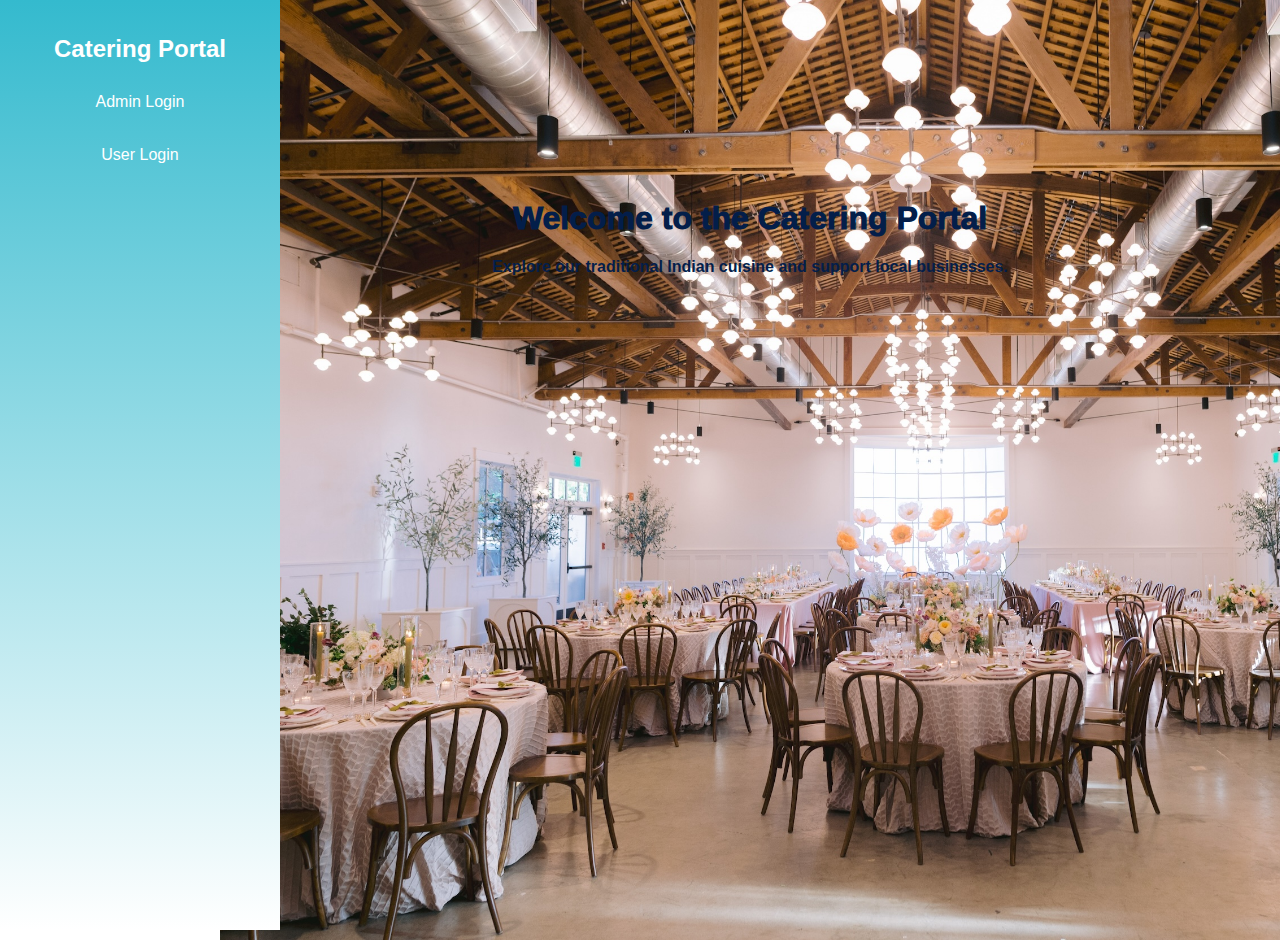
<file: index.html>
<!DOCTYPE html>
<html lang="en">
<head>
    <meta charset="UTF-8">
    <meta name="viewport" content="width=device-width, initial-scale=1.0">
    <link rel="stylesheet" href="style.css">
    <title>Catering Portal</title>
    <script src="https://widget.cxgenie.ai/widget.js" data-aid="53408278-ab8e-4548-ae21-27ef06dc50bd" data-lang="en"></script>
</head>
<body>
    <div class="navbar">
        <h2>Catering Portal</h2>
        <ul>
            <li><a href="admin.html">Admin Login</a></li>
            <li><a href="user.html">User Login</a></li>
        </ul>
    </div>
    <div class="content">
        <div id="home">
            <h1>Welcome to the Catering Portal</h1>
            <p>Explore our traditional Indian cuisine and support local businesses.</p>
        </div>
    </div>
    <script src="firebase-config.js"></script>
    <script src="script.js"></script>
</body>
</html>
</file>
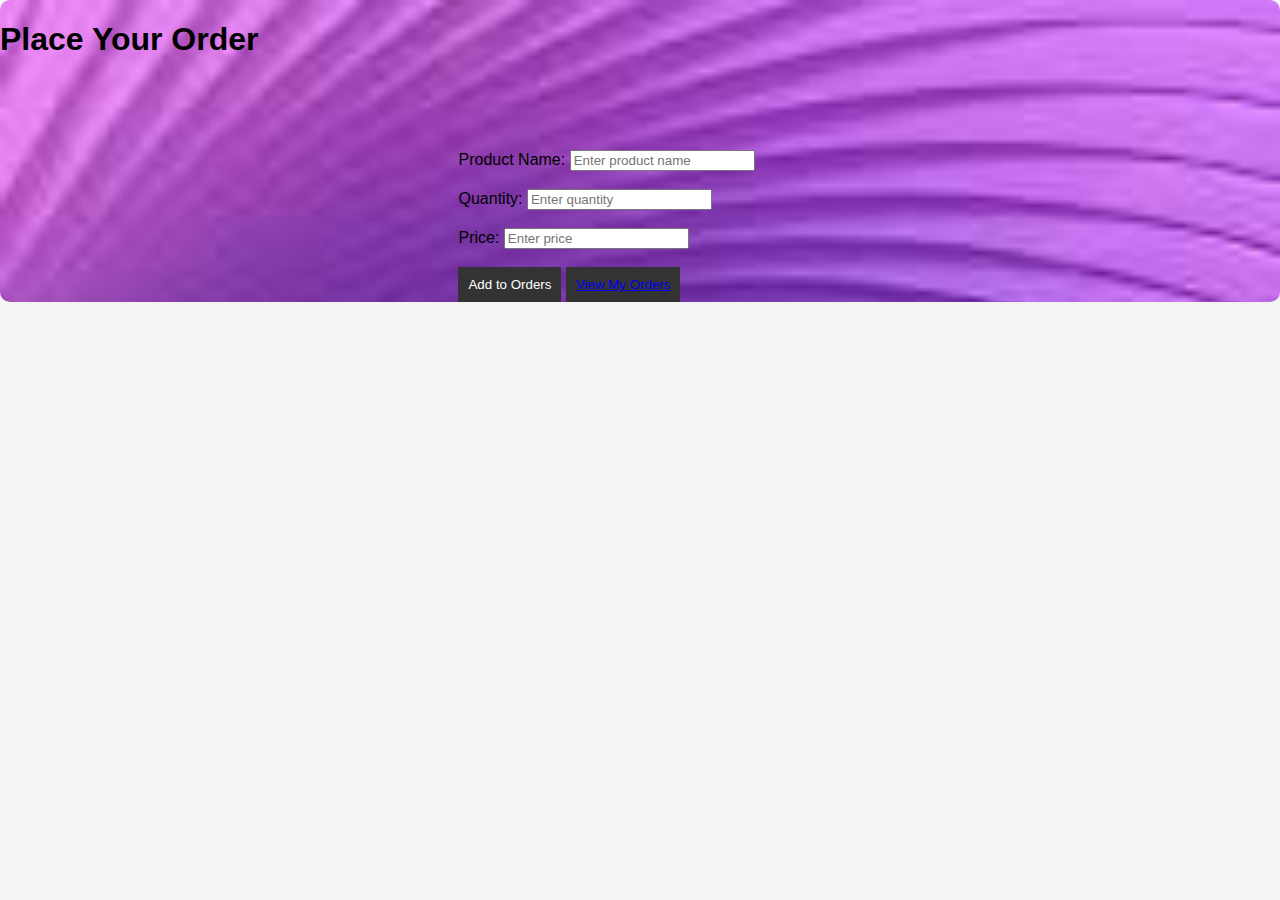
<file: add-to-cart.html>
<!DOCTYPE html>
<html lang="en">
<head>
    <meta charset="UTF-8">
    <meta name="viewport" content="width=device-width, initial-scale=1.0">
    <title>Add Orders</title>
    <link rel="stylesheet" href="styles.css">
</head>
<body>
    <div class="column">
    <h1>Place Your Order</h1>

    <!-- Form to input product details -->
    <div class="order-form">
        <label for="product-name">Product Name:</label>
        <input type="text" id="product-name" placeholder="Enter product name"><br><br>

        <label for="quantity">Quantity:</label>
        <input type="number" id="quantity" placeholder="Enter quantity"><br><br>

        <label for="price">Price:</label>
        <input type="number" id="price" placeholder="Enter price"><br><br>

        <button onclick="addOrder()">Add to Orders</button>
        <button onclick="goToMyOrders()"><a href="my-orders.html">View My Orders</a></button>
    </div>

    <script>
        let orders = JSON.parse(localStorage.getItem('orders')) || [];

        function addOrder() {
            const productName = document.getElementById('product-name').value;
            const quantity = document.getElementById('quantity').value;
            const price = document.getElementById('price').value;

            if (productName === '' || quantity === '' || price === '') {
                alert('Please fill out all fields');
                return;
            }

            const newOrder = {
                orderId: new Date().getTime(),
                product: productName,
                quantity: quantity,
                price:` $${price}`,
                status: 'Pending',
                date: new Date().toLocaleDateString()
            };

            orders.push(newOrder);
            localStorage.setItem('orders', JSON.stringify(orders));

            alert('Order added!');
            document.getElementById('product-name').value = '';
            document.getElementById('quantity').value = '';
            document.getElementById('price').value = '';
        }

        function goToMyOrders() {
            window.location.href = 'my_orders.html';
        }
    </script>
    </div>
</body>
</html>
</file>
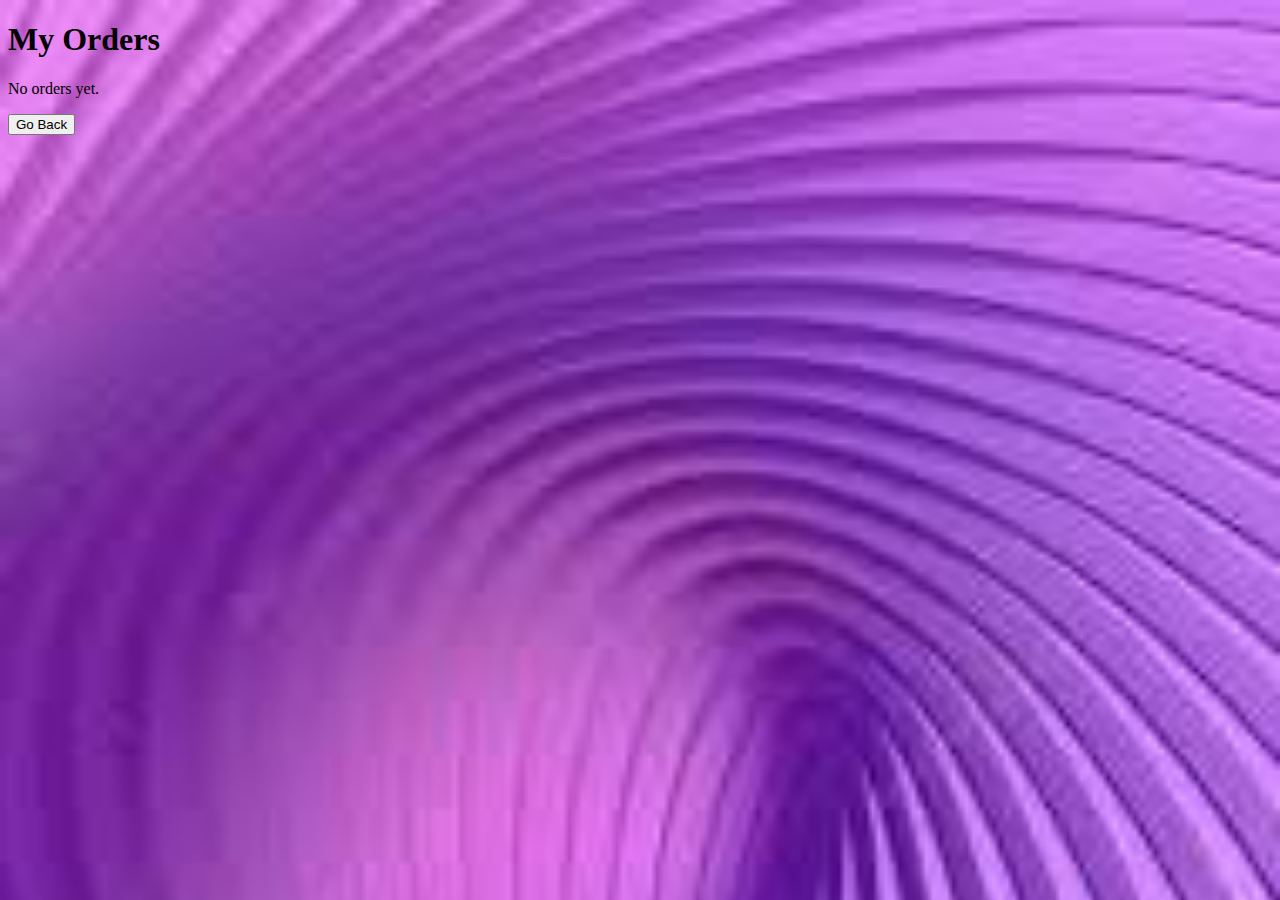
<file: my-orders.html>
<!DOCTYPE html>
<html lang="en">
<head>
    <meta charset="UTF-8">
    <meta name="viewport" content="width=device-width, initial-scale=1.0">
    <title>My Orders</title>
    <style>body{
      background-image: url('122.jpeg');
      background-size: cover;
      background-repeat: no-repeat;
    }</style>
</head>
<body>
    <h1>My Orders</h1>
    <div id="orders-container"></div>

    <button onclick="goBack()">Go Back</button>

    <script>
        function displayOrders() {
            const orders = JSON.parse(localStorage.getItem('orders')) || [];
            const ordersContainer = document.getElementById('orders-container');
            ordersContainer.innerHTML = ''; // Clear any previous content

            if (orders.length === 0) {
                ordersContainer.innerHTML = '<p>No orders yet.</p>';
                return;
            }

            orders.forEach(order => {
                const orderItem = document.createElement('div');
                orderItem.className = 'order-item';
                orderItem.innerHTML = `
                    <p><strong>Order ID:</strong> ${order.orderId}</p>
                    <p><strong>Product:</strong> ${order.product}</p>
                    <p><strong>Quantity:</strong> ${order.quantity}</p>
                    <p><strong>Price:</strong> ${order.price}</p>
                    <p><strong>Status:</strong> ${order.status}</p>
                    <p><strong>Order Date:</strong> ${order.date}</p>
                `;
                ordersContainer.appendChild(orderItem);
            });
        }

        function goBack() {
            window.location.href = 'add-to-cart.html';
        }

        // Call displayOrders when page loads
        displayOrders();
    </script>
</body>
</html>
</file>
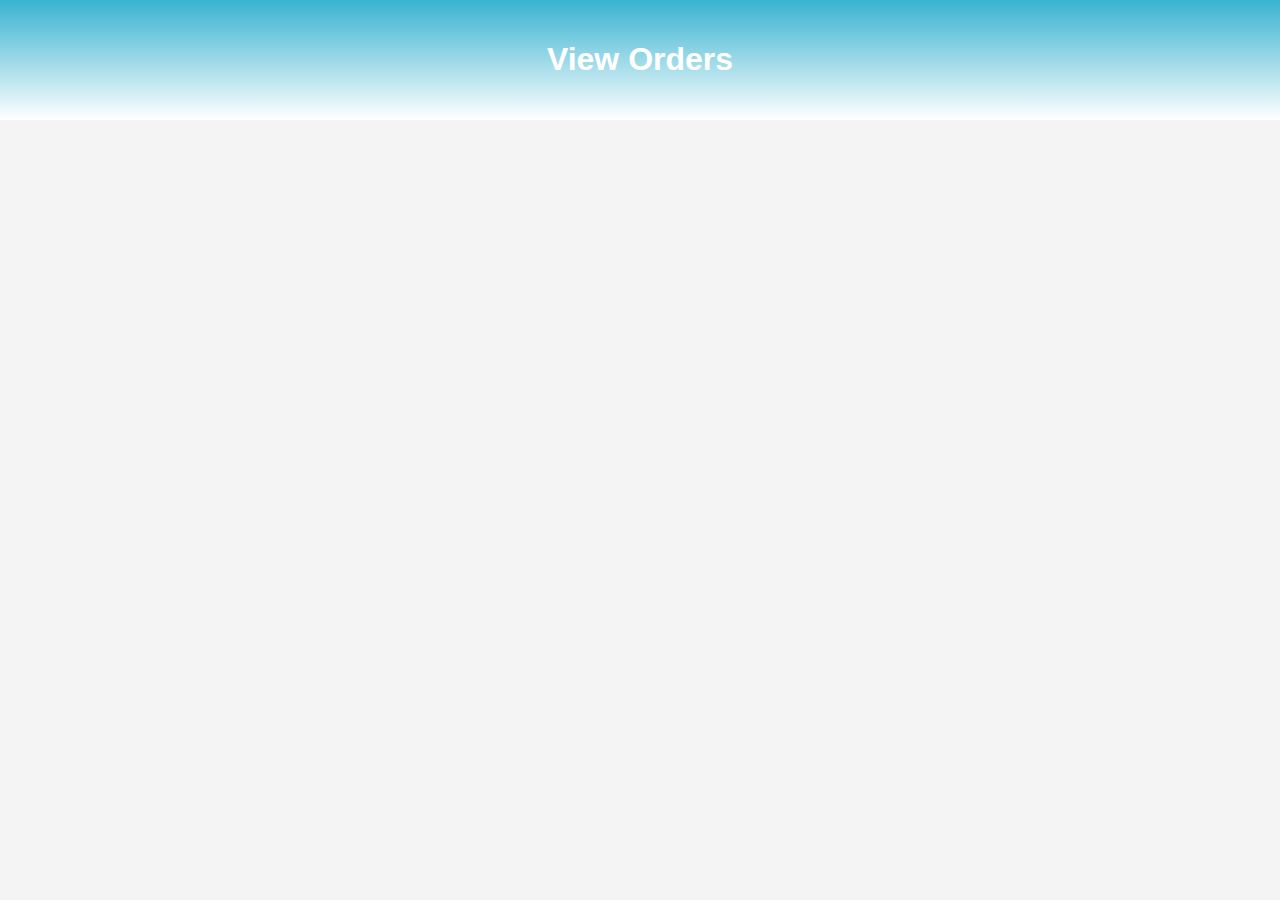
<file: orders.html>
<!DOCTYPE html>
<html lang="en">
<head>
    <meta charset="UTF-8">
    <meta name="viewport" content="width=device-width, initial-scale=1.0">
    <link rel="stylesheet" href="styles.css">
    <title>My Orders</title>
    <script type="module" src="app2.js" defer></script>
</head>
<body>
    <header>
        <h1>View Orders</h1>
    </header>
    <main>
        <div id="my-orders"></div>
    </main>
</body>
</html>
</file>
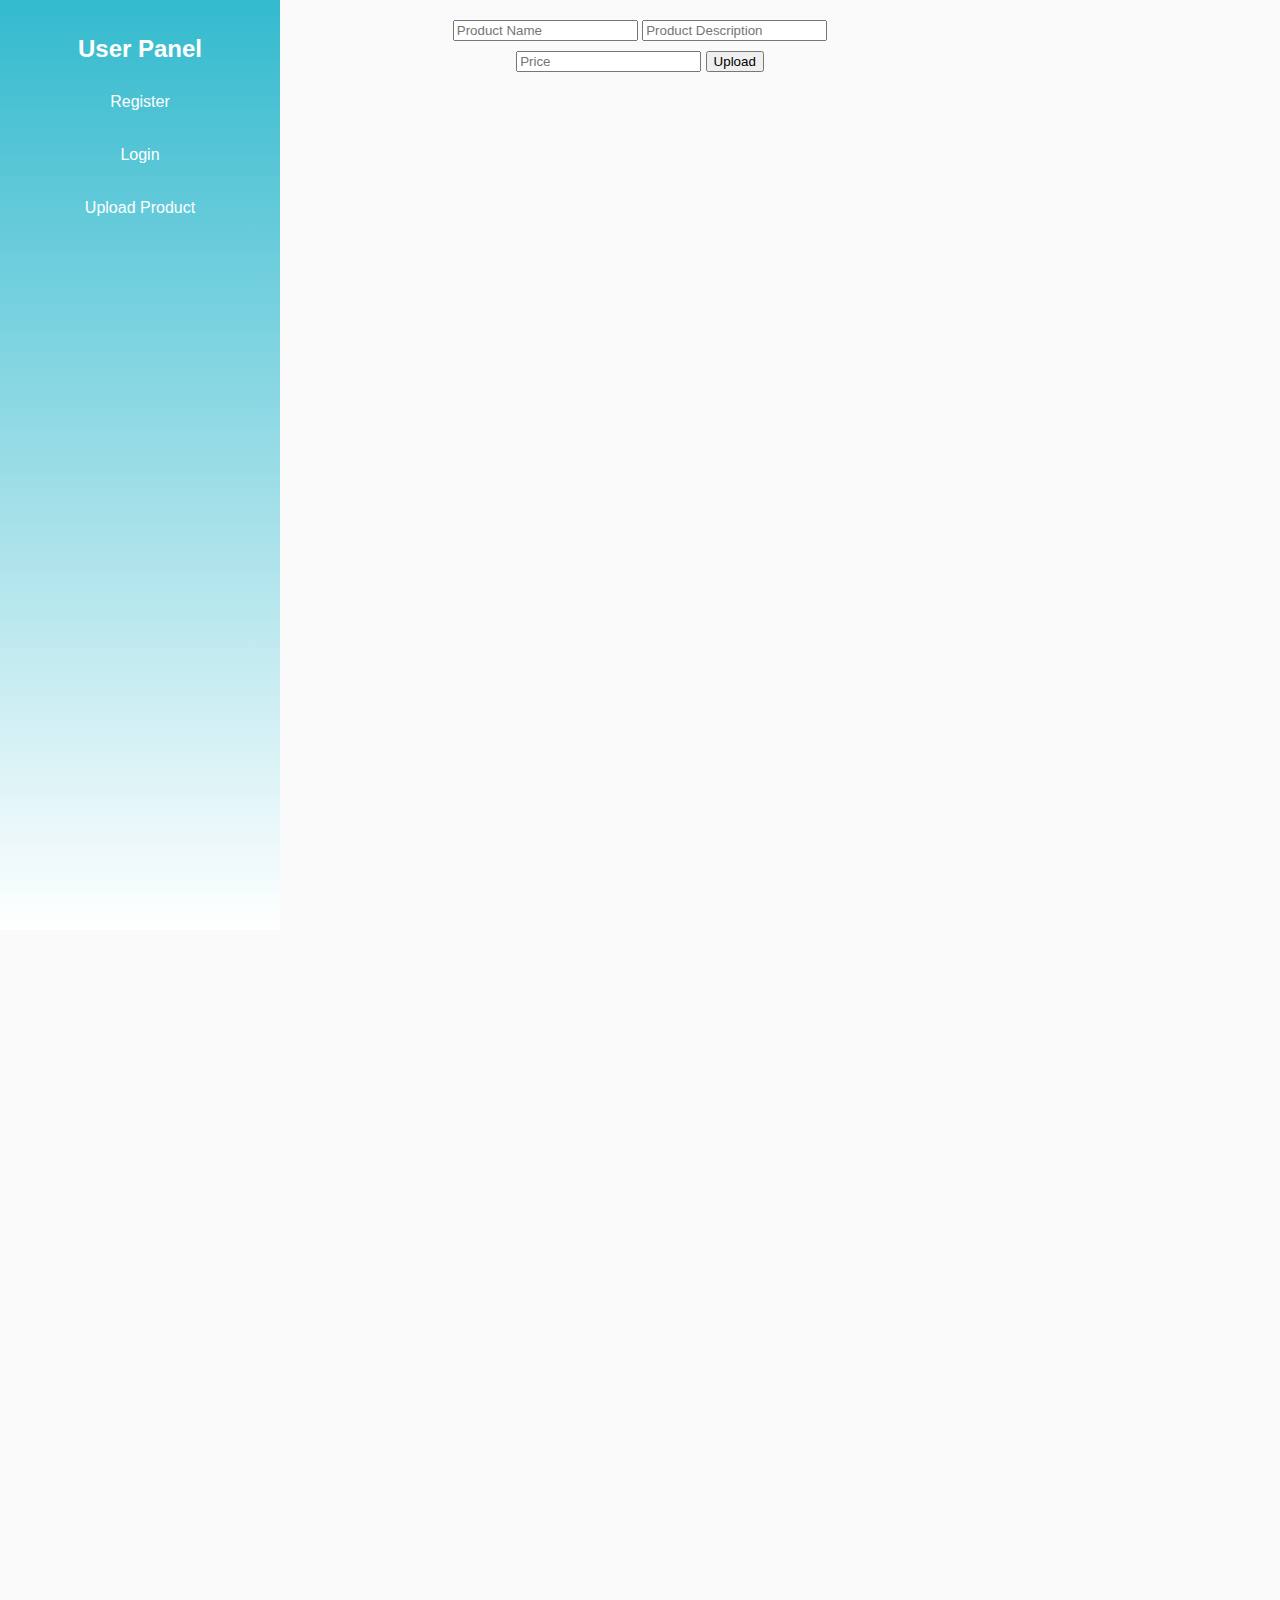
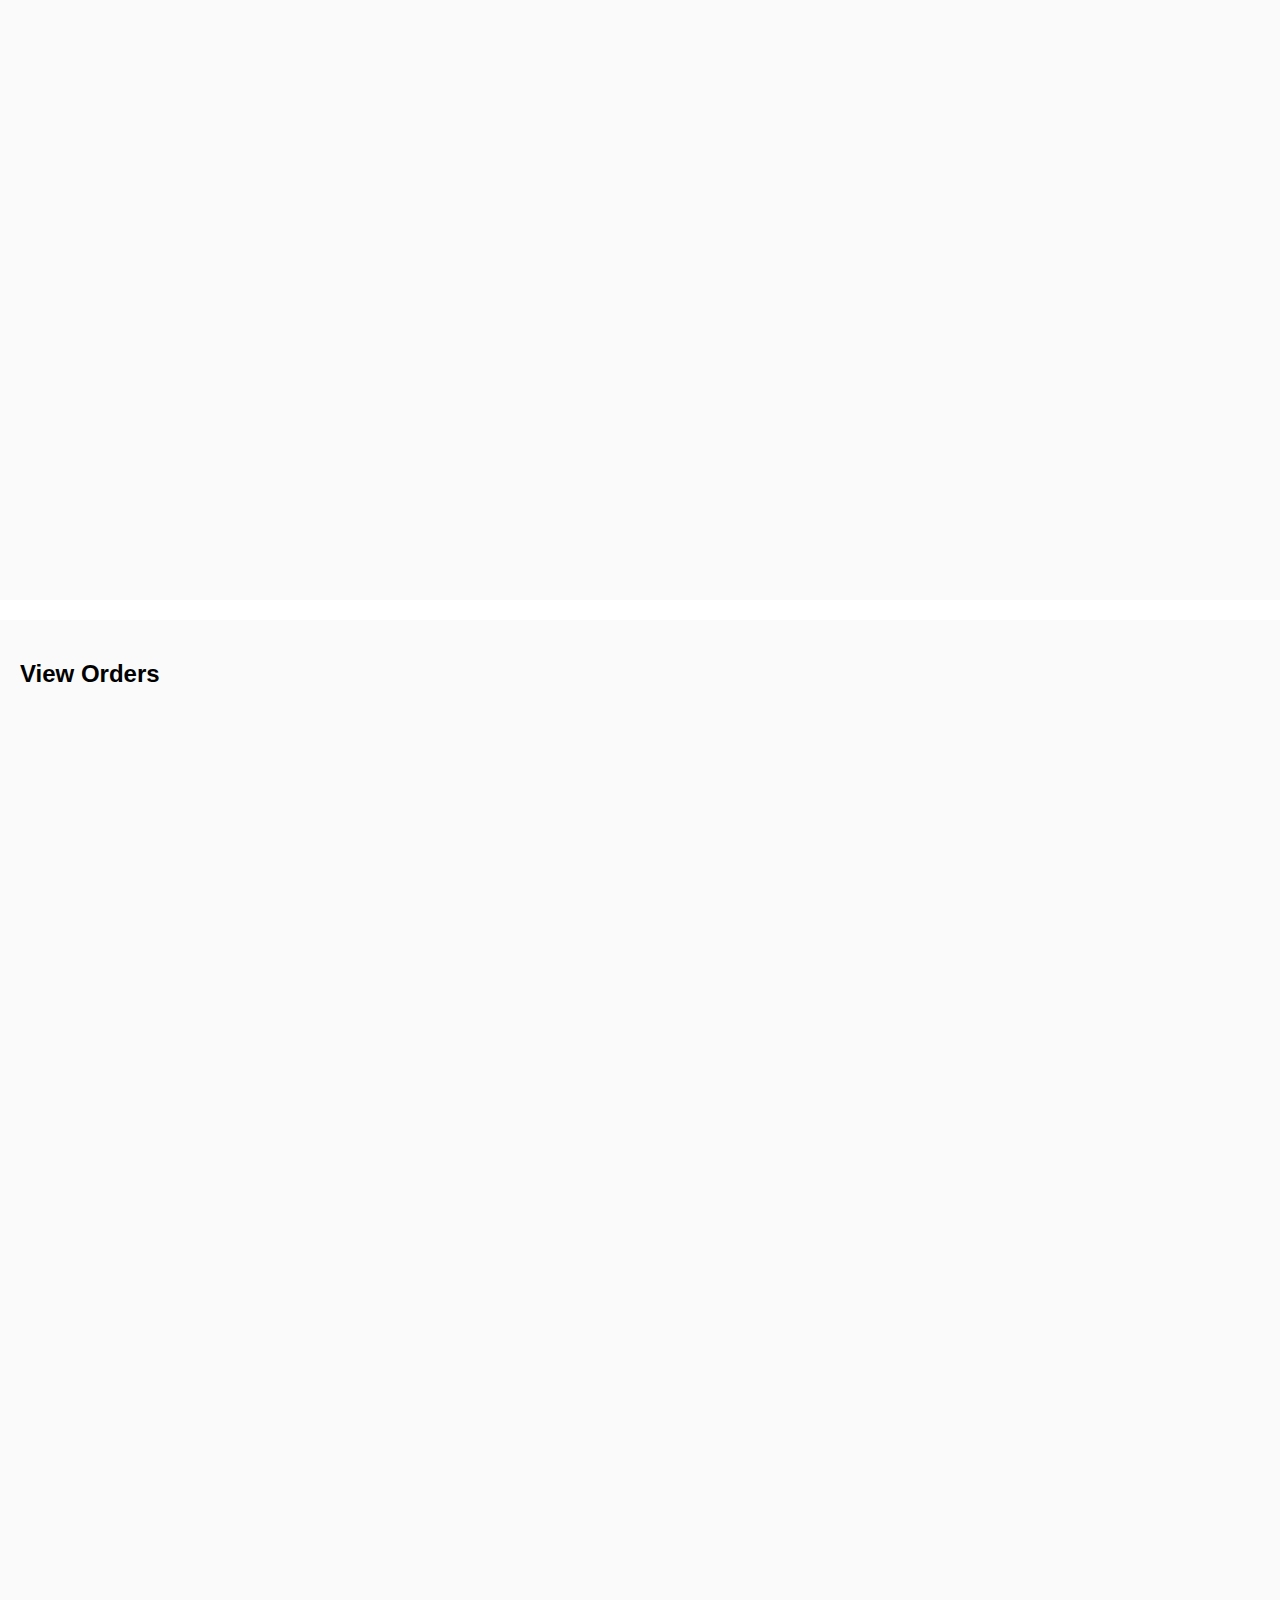
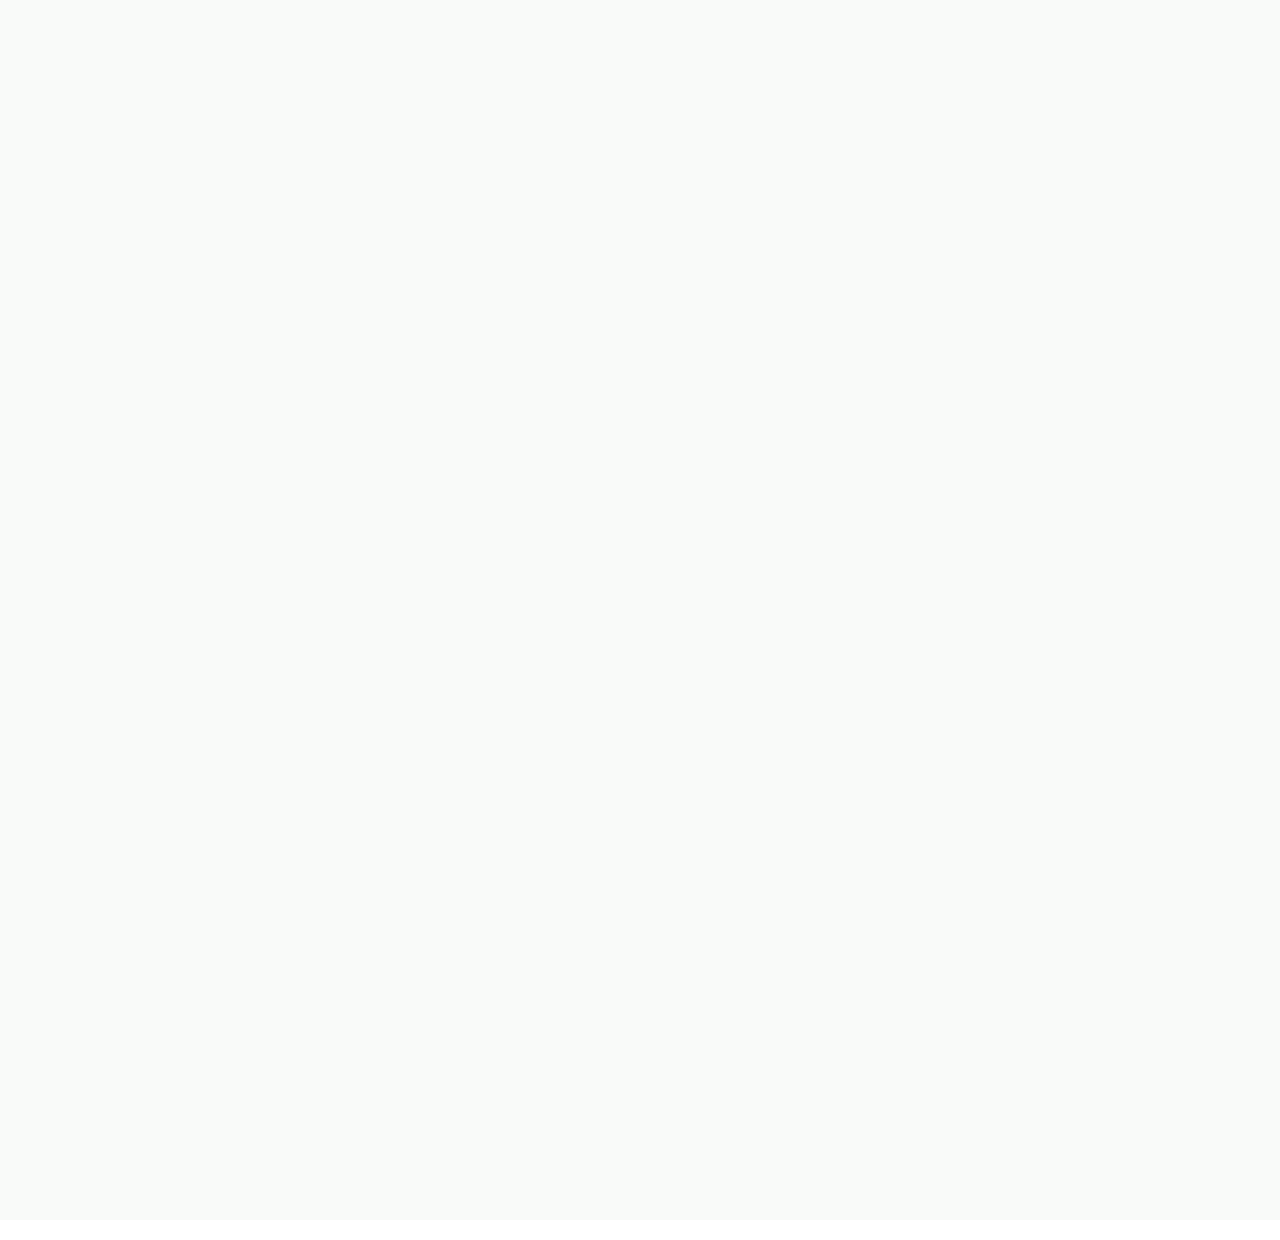
<file: user.html>
<!DOCTYPE html>
<html lang="en">
<head>
    <meta charset="UTF-8">
    <meta name="viewport" content="width=device-width, initial-scale=1.0">
    <link rel="stylesheet" href="style.css">
    <title>User Portal</title>
</head>
<body>
    <div class="navbar">
        <h2>User Panel</h2>
        <ul>
            <li><a href="register.html">Register </a></li>
            <li><a href="login.html">Login </a></li>
            <li><a href="upload-product.html">Upload Product</a></li>
        </ul>
    </div>
    
        </div>
        <div id="upload-product" class="container">
            <h2>Upload Product</h2>
            <form id="upload-product-form">
                <input type="text" placeholder="Product Name" required>
                <input type="text" placeholder="Product Description" required>
                <input type="number" placeholder="Price" required>
                <button type="submit">Upload</button>
            </form>
        </div>
        <div id="view-order" class="container">
            <h2>View Orders</h2>
            <div id="user-order-list">
                <!-- User order listing will go here -->
            </div>
        </div>
    </div>
    <script src="user.js"></script>
</body>
</html>
</file>
<file: style.css>
body {
    font-family: Arial, sans-serif;
    margin: 0;
    padding: 0;
}

.navbar {
  width: 250px;
  background:linear-gradient(180deg,rgb(52, 186, 206),white);
  color: white;
  padding: 15px;
  height: 100vh;
  position: fixed;
}

.navbar h2 {
  text-align: center;
}

.navbar ul {
  list-style-type: none;
  padding: 0;
}

.navbar ul li {
  margin: 15px 0;
}

.navbar ul li a {
  color: white;
  text-decoration: none;
  padding: 10px;
  display: block;
  transition: background-color 0.3s;
}

.sidebar ul li a:hover {
  background-color: #575757;
}

.content {
  flex-grow: 1;
  padding: 20px;
}


main {
    padding: 20px;
}

footer {
  background:linear-gradient(180deg,rgb(49, 195, 211),white);
  color: #0d0808;
  padding: 0;
  width: 100vw; /* Use viewport width for full width */
  position: fixed; /* Keeps it in document flow */
  left: 0; /* Align to the left edge */
  bottom: 0; /* Stick to the bottom if needed */
  height:30vh;
}



.navbar h2 {
    text-align: center;
}

.navbar ul {
    list-style-type: none;
    padding: 0;

}

.navbar ul li {
    margin: 15px 0;
    text-align:center;
}

.navbar ul li a {
    color: white;
    text-decoration: none;
}

.content {
    margin-left: 220px;
    padding: 20px;
    text-align: center;
    justify-content: center;
    background:url('MAIN-2-4.jpg');
    height:100vh;
    color:rgb(3, 30, 74);
    font-weight: 600;
    background-repeat: no-repeat;
    background: cover;
    background-size: cover;
  
}

h1{
  font-weight: 1000;
}
p{
  font-weight: 600;
}

.container {
    margin-bottom: 20px;
}

button {
    margin-top: 10px;
}
#home{
    margin-top: 180px;
}

header {
  
  color: white;
  padding: 20px;
  text-align: center;
}

.d-block{
  background-size: cover; /* Ensures the image covers the entire area */
  background-repeat: no-repeat; /* Prevents the image from repeating */
  background-position: center; /* Centers the image */
  height: 75vh;
}

.container {
  display: flex;
  flex-wrap: wrap;
  justify-content: space-around;
  display: grid;
  grid-template-columns: repeat(3,1fr);
  padding: 20px;
  background-color: #f9faf9;
  height:240vh;
}

.column{
  display: flex;
  width: 100%;
  height:40vh;
}
.img{
  padding:20px;
  margin-top:20px;
  margin-bottom:20px;
}

.service {
  background:linear-gradient(180deg,rgb(81, 0, 255),rgb(225, 0, 255));
  border: 1px solid #1a1414;
  border-radius: 10px;
  box-shadow: 0 2px 5px rgba(0, 0, 0, 0.1);
  margin: 20px;
  padding: 20px;
  text-align: center;
  width: 250px;
  height:max-content
}

.service img {
  max-width: 100%;
  height: auto;
  border-radius: 4px;
}

.rate {
  font-weight: bold;
  color: #4CAF50;
}
#upload-product-form{
  text-align: center;
  justify-content: center;
}
</file>
<file: styles.css>
body {
    font-family: Arial, sans-serif;
    margin: 0;
    padding: 0;
    background-color:rgb(185, 102, 185);
    scroll-behavior: auto;
}

header {
    background: #35424a;
    color: white;
    padding: 10px 0;
    text-align: center;
}

.navbar a {
    color: white;
    margin: 0 15px;
    text-decoration: none;
}
.navbar h1{
    text-transform: capitalize;
    font-family: 'Times New Roman', Times, serif;
    font-weight: 300;
}
.navbar li{
    color: white;
    margin: 0 15px;
    text-decoration: none;
    display: inline;
    justify-content: space-around;
    align-items: center;
    margin-left: 40px;
}

main {
    padding: 20px;
}


footer {
  background:linear-gradient(180deg,rgb(44, 181, 215),white);
  color: #0d0808;
  padding: 0;
  width: 100vw; /* Use viewport width for full width */
  position: relative; /* Keeps it in document flow */
  left: 0; /* Align to the left edge */
  bottom: 0; /* Stick to the bottom if needed */
}

.footer-content {
  display: flex;
  justify-content: space-around;
  padding: 20px;
  max-width: 1200px; /* Optional: Limit content width */
  margin: 0 auto; /* Center the content */
}

.footer-links, .footer-contact, .footer-social {
  flex: 1;
  margin: 0 15px;
}

.footer-links h3, .footer-contact h3, .footer-social h3 {
  margin-bottom: 10px;
}

.footer-links ul {
  list-style: none;
  padding: 0;
}

.footer-links ul li {
  margin: 10px 0;
}

.footer-links a {
  color: #fff;
  text-decoration: none;
}

.footer-links a:hover {
  text-decoration: underline;
}

.footer-social {
  text-align: center;
}

.social-icon {
  margin: 0 10px;
  font-size: 24px;
  color: #fff;
}

.footer-bottom {
  text-align: center;
  padding: 10px 0;
  border-top: 1px solid #444;
}
header {
    background:linear-gradient(180deg,rgb(56, 179, 209),white);
    color: white;
    padding: 20px;
    text-align: center;
  }
 
  .d-block{
    background-size: cover; /* Ensures the image covers the entire area */
    background-repeat: no-repeat; /* Prevents the image from repeating */
    background-position: center; /* Centers the image */
    height: 75vh;
  }
  body {
    font-family: Arial, sans-serif;
    margin: 0;
    padding: 0;
    background-color: #f4f4f4;
}

nav {
    background-color: #333;
    color: white;
    padding: 1rem;
    text-align: center;
}

nav a {
    color: white;
    margin: 0 15px;
    text-decoration: none;
}

section {
    margin: 50px;
    padding: 20px;
    background-color: white;
    border-radius: 5px;
    box-shadow: 0 2px 5px rgba(0, 0, 0, 0.1);
}

h2 {
    margin-bottom: 20px;
}

#profile-info p {
    font-size: 18px;
    margin: 10px 0;
}

button {
    background-color: #333;
    color: white;
    padding: 10px;
    border: none;
    cursor: pointer;
}

button:hover {
    background-color: #555;
}
#upload-product-form{
  background-color: rgb(77, 196, 220);
  height:50vh;
  margin-top:90px;
  justify-content: center;
}
  
  .container {
    display: flex;
    flex-wrap: wrap;
    justify-content: space-around;
    display: grid;
    grid-template-columns: repeat(3,1fr);
    padding: 20px;
    background-color: #f9faf9;
    height:150vh;
  }
  
  .column{
    display: flex;
    width: 100%;
    height:40vh;
  }
  .img{
    padding:20px;
    margin-top:20px;
    margin-bottom:20px;
  }
  
  .service {
    background:linear-gradient(180deg,rgb(6, 174, 171),white);
    border: 1px solid #1a1414;
    border-radius: 10px;
    box-shadow: 0 2px 5px rgba(0, 0, 0, 0.1);
    margin: 10px;
    padding: 20px;
    text-align: center;
    width: 250px;
  }
  
  .service img {
    max-width: 100%;
    height: auto;
    border-radius: 4px;
  }
  
  .rate {
    font-weight: bold;
    color: #4c5baf;
  }
  
  .order-form{

    justify-content: center;
    margin-top:150px;
    margin-left:200px;
   
  }
  .column{
    background-image: url('122.jpeg');
    background-size: cover;
    background-repeat: no-repeat;
    border-radius: 10px;
    height:100%;
  }
</file>
